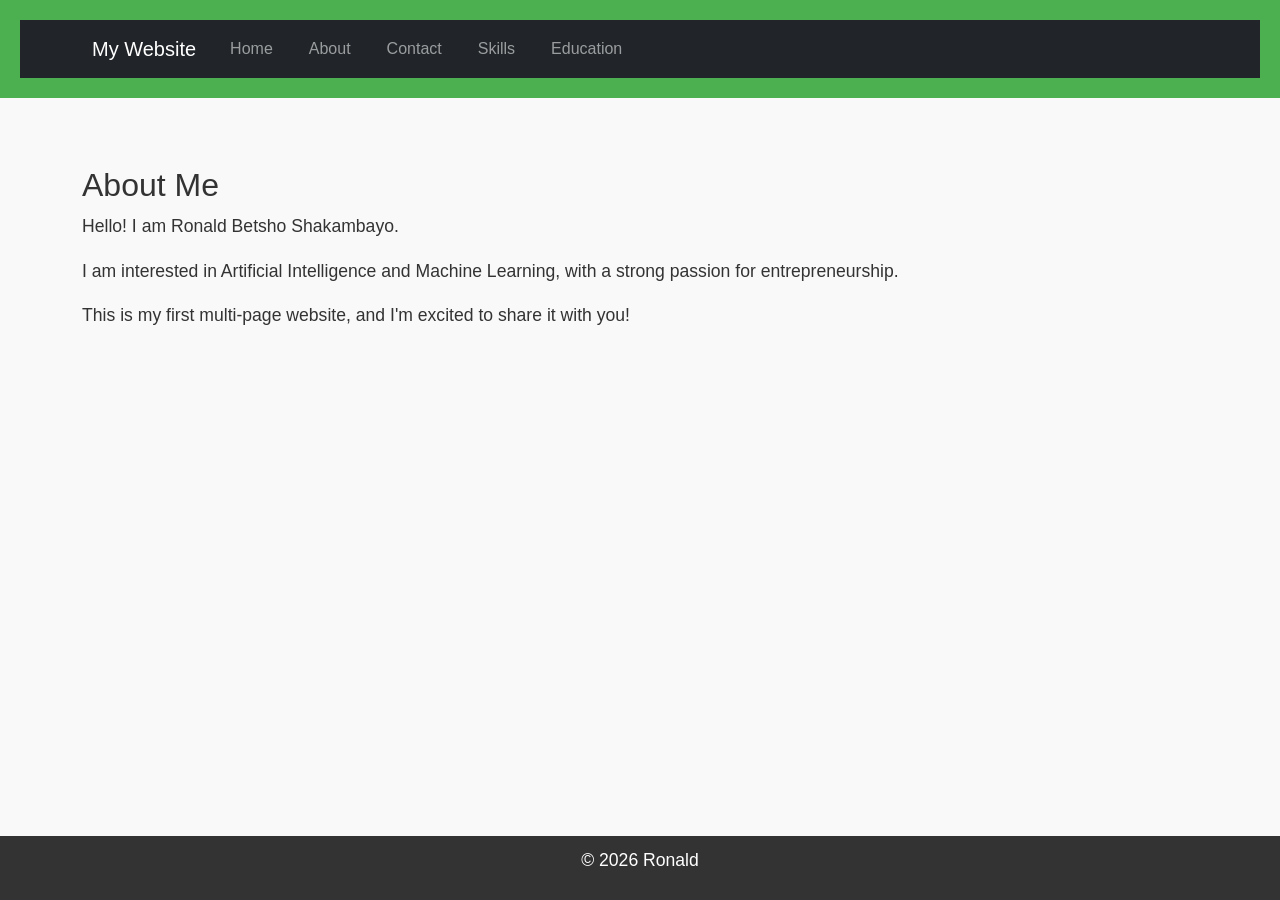
<file: about.html>
<!DOCTYPE html>

<html lang="en">

<head>

<meta charset="UTF-8">

<meta name="viewport" content="width=device-width, initial-scale=1.0">

<title>About Me</title>

<!-- Bootstrap CSS -->
<link href="https://cdn.jsdelivr.net/npm/bootstrap@5.3.0/dist/css/bootstrap.min.css" rel="stylesheet">

<!-- Custom CSS -->
<link rel="stylesheet" href="style.css">

</head>

<body>

<header>

<nav class="navbar navbar-expand-lg navbar-dark bg-dark">

<div class="container">

<a class="navbar-brand" href="index.html">My Website</a>

<button class="navbar-toggler" type="button" data-bs-toggle="collapse" data-bs-target="#navbarNav">

<span class="navbar-toggler-icon"></span>

</button>

<div class="collapse navbar-collapse" id="navbarNav">

<ul class="navbar-nav">

<li class="nav-item">
<a class="nav-link" href="index.html">Home</a>
</li>

<li class="nav-item">
<a class="nav-link" href="about.html">About</a>
</li>

<li class="nav-item">
<a class="nav-link" href="contact.html">Contact</a>
</li>

<li class="nav-item">
<a class="nav-link" href="skills.html">Skills</a>
</li>

<li class="nav-item">
<a class="nav-link" href="education.html">Education</a>
</li>

</ul>

</div>

</div>

</nav>

</header>

<main class="container my-5">

<h2>About Me</h2>

<p>Hello! I am Ronald Betsho Shakambayo.</p>

<p>I am interested in Artificial Intelligence and Machine Learning, with a strong passion for entrepreneurship.</p>

<p>This is my first multi-page website, and I'm excited to share it with you!</p>

</main>

<footer>

<p>&copy; 2026 Ronald</p>

</footer>

<!-- Bootstrap JS -->
<script src="https://cdn.jsdelivr.net/npm/@popperjs/core@2.11.6/dist/umd/popper.min.js"></script>

<script src="https://cdn.jsdelivr.net/npm/bootstrap@5.3.0/dist/js/bootstrap.min.js"></script>

</body>

</html>
</file>
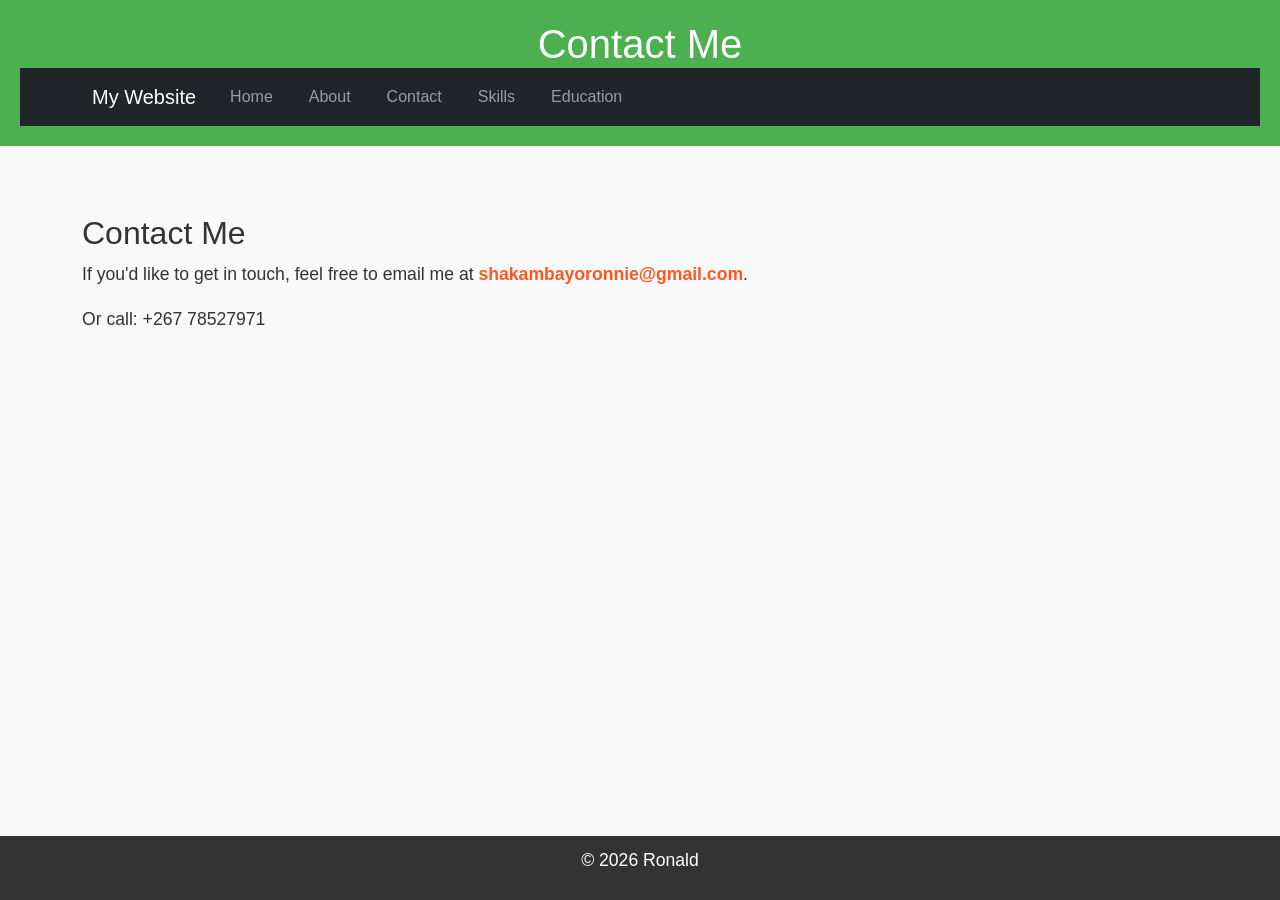
<file: contact.html>
<!DOCTYPE html>

<html lang="en">

<head>

<meta charset="UTF-8">

<meta name="viewport" content="width=device-width, initial-scale=1.0">

<title>Contact Me</title>

<!-- Bootstrap CSS -->
<link href="https://cdn.jsdelivr.net/npm/bootstrap@5.3.0/dist/css/bootstrap.min.css" rel="stylesheet">

<!-- Custom CSS -->
<link rel="stylesheet" href="style.css">

</head>

<body>

<header>

<h1 class="text-center">Contact Me</h1>

<nav class="navbar navbar-expand-lg navbar-dark bg-dark">

<div class="container">

<a class="navbar-brand" href="index.html">My Website</a>

<button class="navbar-toggler" type="button" data-bs-toggle="collapse" data-bs-target="#navbarNav">

<span class="navbar-toggler-icon"></span>

</button>

<div class="collapse navbar-collapse" id="navbarNav">

<ul class="navbar-nav">

<li class="nav-item">
<a class="nav-link" href="index.html">Home</a>
</li>

<li class="nav-item">
<a class="nav-link" href="about.html">About</a>
</li>

<li class="nav-item">
<a class="nav-link" href="contact.html">Contact</a>
</li>

<li class="nav-item">
<a class="nav-link" href="skills.html">Skills</a>
</li>

<li class="nav-item">
<a class="nav-link" href="education.html">Education</a>
</li>

</ul>

</div>

</div>

</nav>

</header>

<main class="container my-5">

<h2>Contact Me</h2>

<p>If you'd like to get in touch, feel free to email me at 
<a href="mailto:shakambayoronnie@gmail.com">shakambayoronnie@gmail.com</a>.
</p>

<p>Or call: +267 78527971</p>

</main>

<footer class="text-center">

<p>&copy; 2026 Ronald</p>

</footer>

<!-- Bootstrap JS -->
<script src="https://cdn.jsdelivr.net/npm/@popperjs/core@2.11.6/dist/umd/popper.min.js"></script>

<script src="https://cdn.jsdelivr.net/npm/bootstrap@5.3.0/dist/js/bootstrap.min.js"></script>

</body>

</html>
</file>
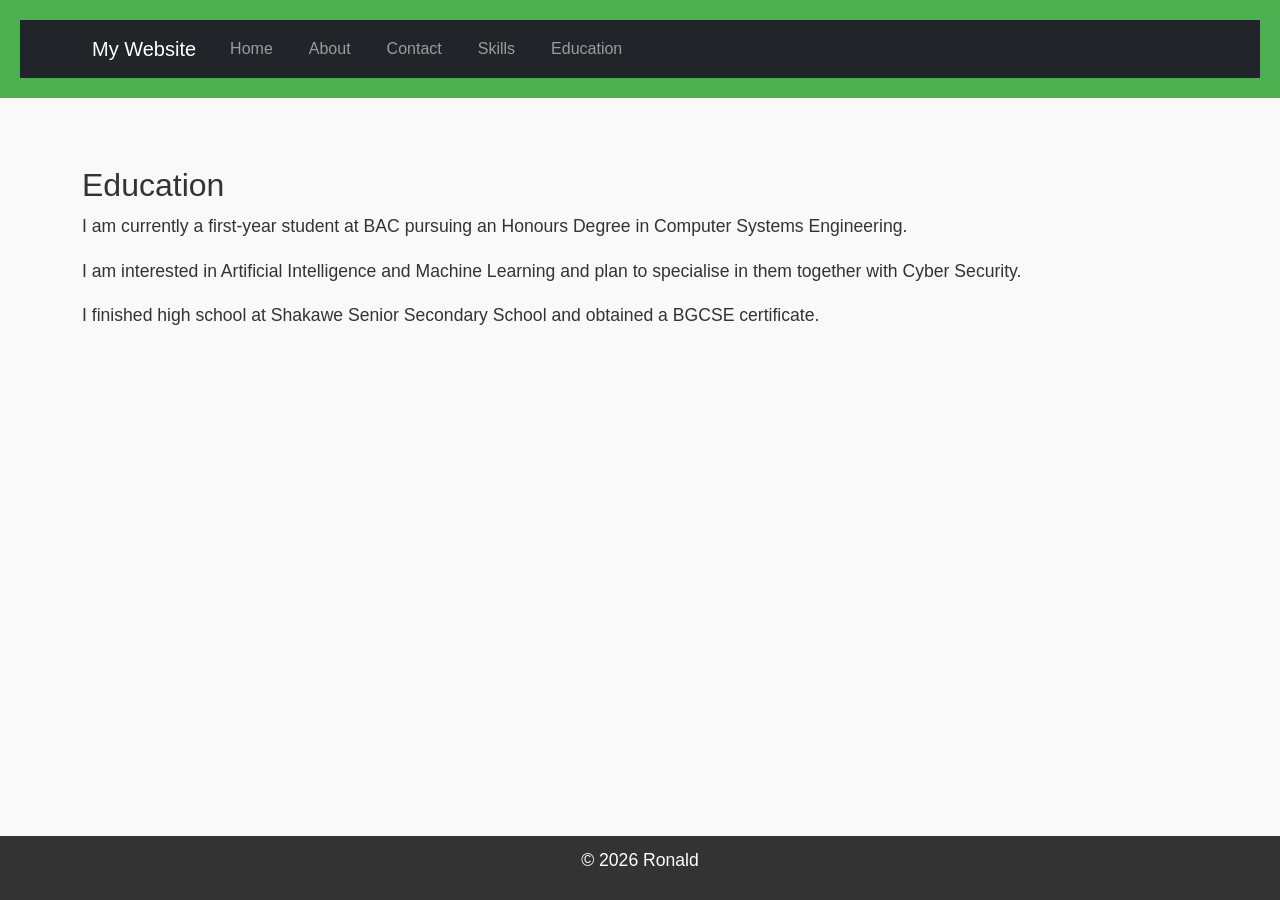
<file: education.html>
<!DOCTYPE html>

<html lang="en">

<head>

<meta charset="UTF-8">

<meta name="viewport" content="width=device-width, initial-scale=1.0">

<title>Education</title>

<!-- Bootstrap CSS -->
<link href="https://cdn.jsdelivr.net/npm/bootstrap@5.3.0/dist/css/bootstrap.min.css" rel="stylesheet">

<!-- Custom CSS -->
<link rel="stylesheet" href="style.css">

</head>

<body>

<header>

<nav class="navbar navbar-expand-lg navbar-dark bg-dark">

<div class="container">

<a class="navbar-brand" href="index.html">My Website</a>

<button class="navbar-toggler" type="button" data-bs-toggle="collapse" data-bs-target="#navbarNav">

<span class="navbar-toggler-icon"></span>

</button>

<div class="collapse navbar-collapse" id="navbarNav">

<ul class="navbar-nav">

<li class="nav-item">
<a class="nav-link" href="index.html">Home</a>
</li>

<li class="nav-item">
<a class="nav-link" href="about.html">About</a>
</li>

<li class="nav-item">
<a class="nav-link" href="contact.html">Contact</a>
</li>

<li class="nav-item">
<a class="nav-link" href="skills.html">Skills</a>
</li>

<li class="nav-item">
<a class="nav-link" href="education.html">Education</a>
</li>

</ul>

</div>

</div>

</nav>

</header>

<main class="container my-5">

<h2>Education</h2>

<p>I am currently a first-year student at BAC pursuing an Honours Degree in Computer Systems Engineering.</p>

<p>I am interested in Artificial Intelligence and Machine Learning and plan to specialise in them together with Cyber Security.</p>

<p>I finished high school at Shakawe Senior Secondary School and obtained a BGCSE certificate.</p>

</main>

<footer>

<p>&copy; 2026 Ronald</p>

</footer>

<!-- Bootstrap JS -->
<script src="https://cdn.jsdelivr.net/npm/@popperjs/core@2.11.6/dist/umd/popper.min.js"></script>

<script src="https://cdn.jsdelivr.net/npm/bootstrap@5.3.0/dist/js/bootstrap.min.js"></script>

</body>

</html>
</file>
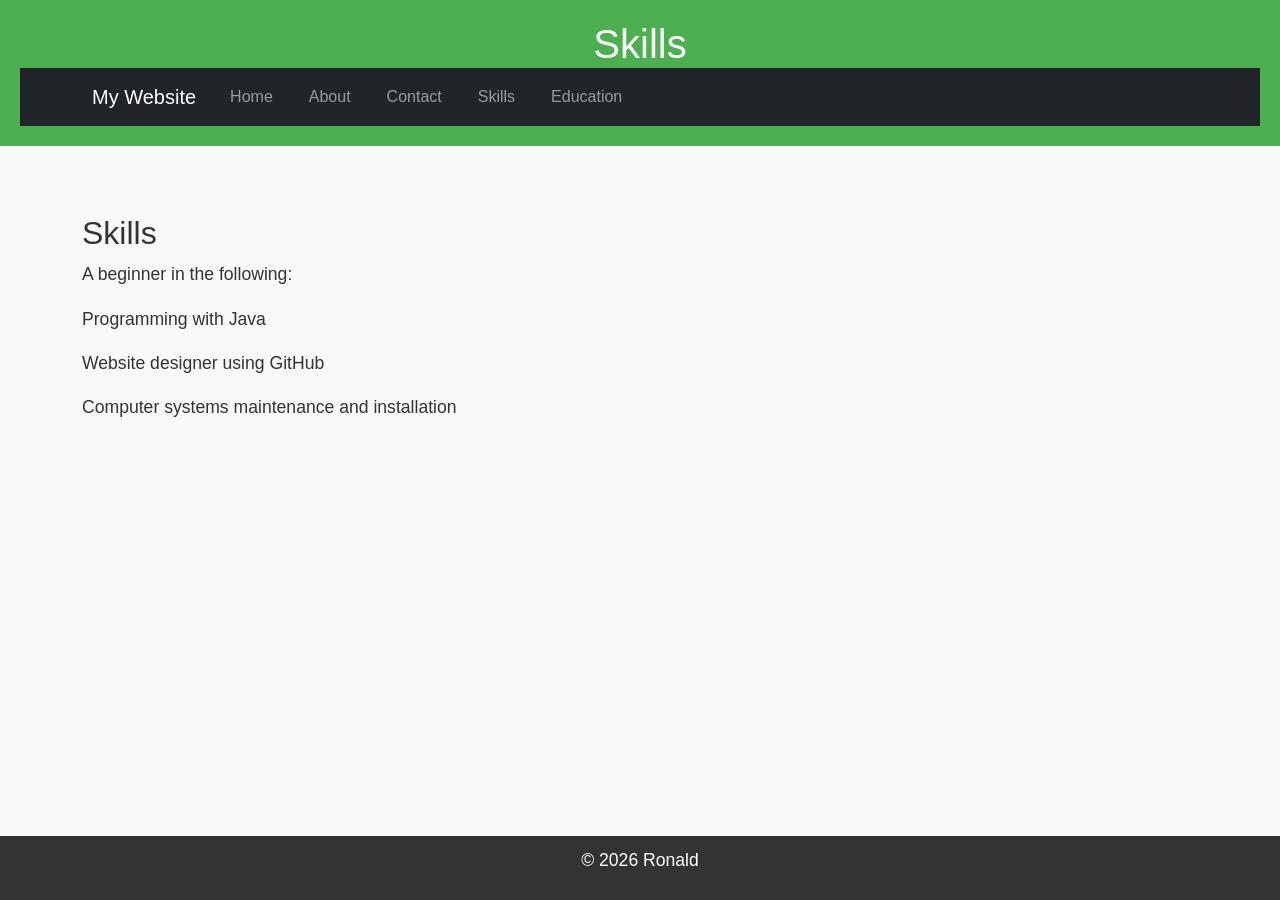
<file: skills.html>
<!DOCTYPE html>

<html lang="en">

<head>

<meta charset="UTF-8">

<meta name="viewport" content="width=device-width, initial-scale=1.0">

<title>Skills</title>

<!-- Bootstrap CSS -->
<link href="https://cdn.jsdelivr.net/npm/bootstrap@5.3.0/dist/css/bootstrap.min.css" rel="stylesheet">

<!-- Custom CSS -->
<link rel="stylesheet" href="style.css">

</head>

<body>

<header>

<h1>Skills</h1>

<nav class="navbar navbar-expand-lg navbar-dark bg-dark">

<div class="container">

<a class="navbar-brand" href="index.html">My Website</a>

<button class="navbar-toggler" type="button" data-bs-toggle="collapse" data-bs-target="#navbarNav">

<span class="navbar-toggler-icon"></span>

</button>

<div class="collapse navbar-collapse" id="navbarNav">

<ul class="navbar-nav">

<li class="nav-item">
<a class="nav-link" href="index.html">Home</a>
</li>

<li class="nav-item">
<a class="nav-link" href="about.html">About</a>
</li>

<li class="nav-item">
<a class="nav-link" href="contact.html">Contact</a>
</li>

<li class="nav-item">
<a class="nav-link" href="skills.html">Skills</a>
</li>

<li class="nav-item">
<a class="nav-link" href="education.html">Education</a>
</li>

</ul>

</div>

</div>

</nav>

</header>

<main class="container my-5">

<h2>Skills</h2>

<p>A beginner in the following:</p>

<p>Programming with Java</p>
<p>Website designer using GitHub</p>
<p>Computer systems maintenance and installation</p>

</main>

<footer>

<p>&copy; 2026 Ronald</p>

</footer>

<!-- Bootstrap JS -->
<script src="https://cdn.jsdelivr.net/npm/@popperjs/core@2.11.6/dist/umd/popper.min.js"></script>

<script src="https://cdn.jsdelivr.net/npm/bootstrap@5.3.0/dist/js/bootstrap.min.js"></script>

</body>

</html>
</file>
<file: style.css>
body {
  font-family: Arial, sans-serif;
  color: #333;
  background-color: #f9f9f9;
  margin: 0;
  padding: 0;
  line-height: 1.6;
}
  
header {
  background-color: #4CAF50;
  color: white;
  padding: 20px;
  text-align: center;
}

header h1 {
  margin: 0;
}

nav a {
  color: white;
  text-decoration: none;
  margin: 0 10px;
}

nav a:hover {
  text-decoration: underline;
}

main {
  padding: 20px;
  max-width: 800px;
  margin: 0 auto;
}

main img {
  max-width: 100%;
  height: auto;
  display: block;
  margin: 20px 0;
}

footer {
  background-color: #333;
  color: white;
  text-align: center;
  padding: 10px;
  position: fixed;
  bottom: 0;
  width: 100%;
}

p {
  font-size: 1.1em;
}

a {
  color: #4CAF50;
  text-decoration: none;
}

a:hover {
  text-decoration: underline;
}

img {
  border: 5px solid #4CAF50;
  border-radius: 10px;
}

main a[href^="mailto:"] {
  color: #ff5722;
  font-weight: bold;
}
</file>
